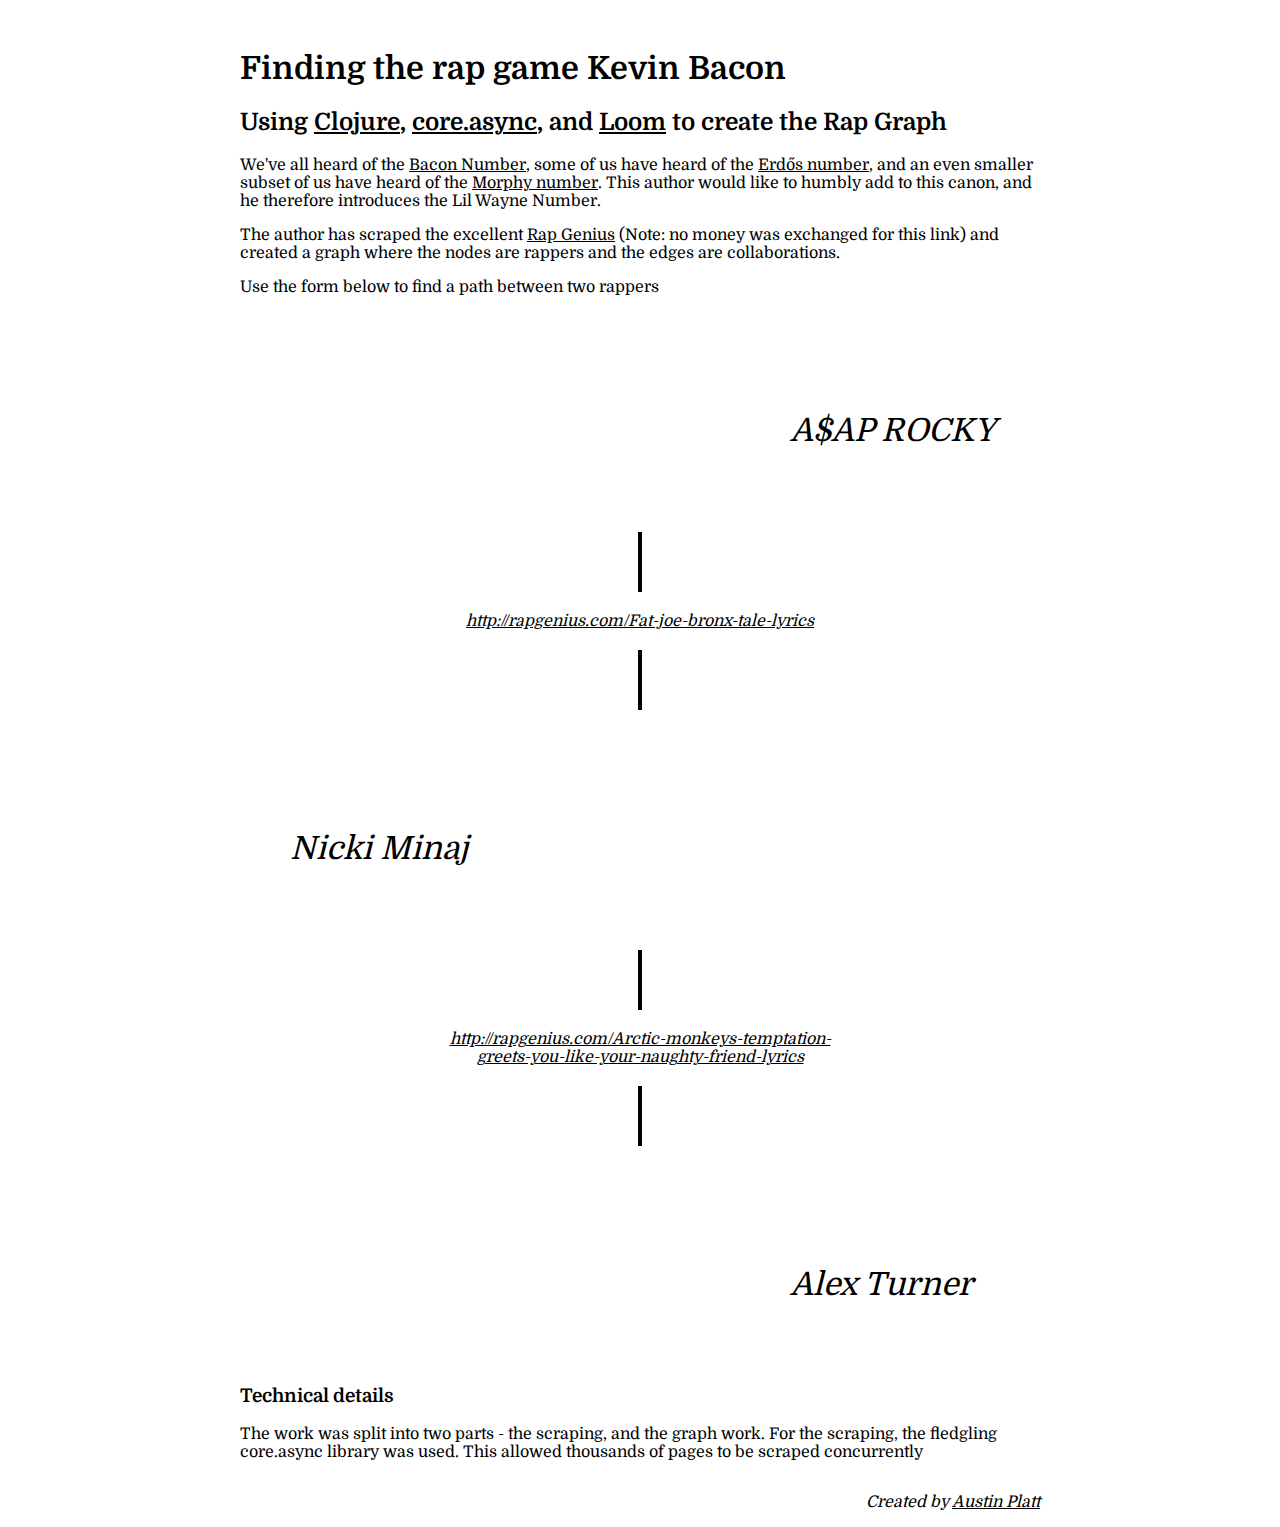
<file: index.html>
<html>
  <head>
    <meta http-equiv="Content-Type" content="text/html;charset=utf-8">
    <title>Finding the rap game Kevin Bacon</title>
    <link href='http://fonts.googleapis.com/css?family=Domine' rel='stylesheet' type='text/css'>
    <link rel="stylesheet" type="text/css" href="style.css" media="screen">
  </head>
  <body>
    <h1>Finding the rap game Kevin Bacon</h1>
    <h2>Using <a href="http://clojure.org/">Clojure</a>, <a href="https://github.com/clojure/core.async">core.async</a>,
    and <a href="https://github.com/aysylu/loom">Loom</a> to create the Rap
    Graph</h2>
    <p>We've all heard of the <a href="http://en.wikipedia.org/wiki/Six_Degrees_of_Kevin_Bacon">Bacon Number</a>, some of us
    have heard of the <a href="http://en.wikipedia.org/wiki/Erd%C5%91s_number">Erdős number</a>, and an even
    smaller subset of us have heard of the <a href="http://en.wikipedia.org/wiki/Morphy_Number">Morphy
    number</a>. This author would like to humbly add to this canon,
    and he therefore introduces the Lil Wayne Number.</p>

    <p>The author has scraped the excellent <a href="http://rapgenius.com/">Rap
    Genius</a> (Note: no money was exchanged for this link) and created
    a graph where the nodes are rappers and the edges are collaborations. </p>

    <p>Use the form below to find a path between two rappers</p>
    

    <div class="path">
      <div class="artist">
        <div class="artistImage"
             style="background-image: url(http://4.bp.blogspot.com/-axG65L_UZAE/UPXeXH7wWUI/AAAAAAAAB5s/NrPHc8PNc9I/s1600/asap-rocky-flag-head.jpg)">
       </div>
        <div class="artistName">A$AP ROCKY</div>
      </div>
      <div class="song">
        <div class="topArrow arrow"> </div>
        <div class="songLink">
          <a href="#">http://rapgenius.com/Fat-joe-bronx-tale-lyrics</a>
        </div>
        <div class="bottomArrow arrow"></div>
      </div>
      <div class="artist">
        <div class="artistImage"
             style="background-image: url(http://www.aceshowbiz.com/images/news/nicki-minaj-channels-inner-lil-wayne-birdman-s-y-u-mad.jpg)">
        </div>
        <div class="artistName">Nicki Minaj</div>
      </div>
      <div class="song">
        <div class="topArrow arrow"> </div>
        <div class="songLink">
          <a href="#">http://rapgenius.com/Arctic-monkeys-temptation-greets-you-like-your-naughty-friend-lyrics</a>
        </div>
        <div class="bottomArrow arrow"></div>
      </div>
      <div class="artist">
        <div class="artistImage"
             style="background-image: url(http://2.bp.blogspot.com/-qKphby6K5uo/Tc5KRZTCqKI/AAAAAAAADlo/FSdz8kv4IXw/s1600/5096de1c3d0c.jpg)">
        </div>
        <div class="artistName">Alex Turner</div>
      </div>
    </div>

    <h3>Technical details</h3>
    <p>The work was split into two parts - the scraping, and the
    graph work. For the scraping, the fledgling core.async library was
    used. This allowed thousands of pages to be scraped
    concurrently</p>


    <p class="credit"><em>Created by <a href="mailto:austinplatt@gmail.com">Austin Platt</a></em></p>
  </body>
</html>
</file>
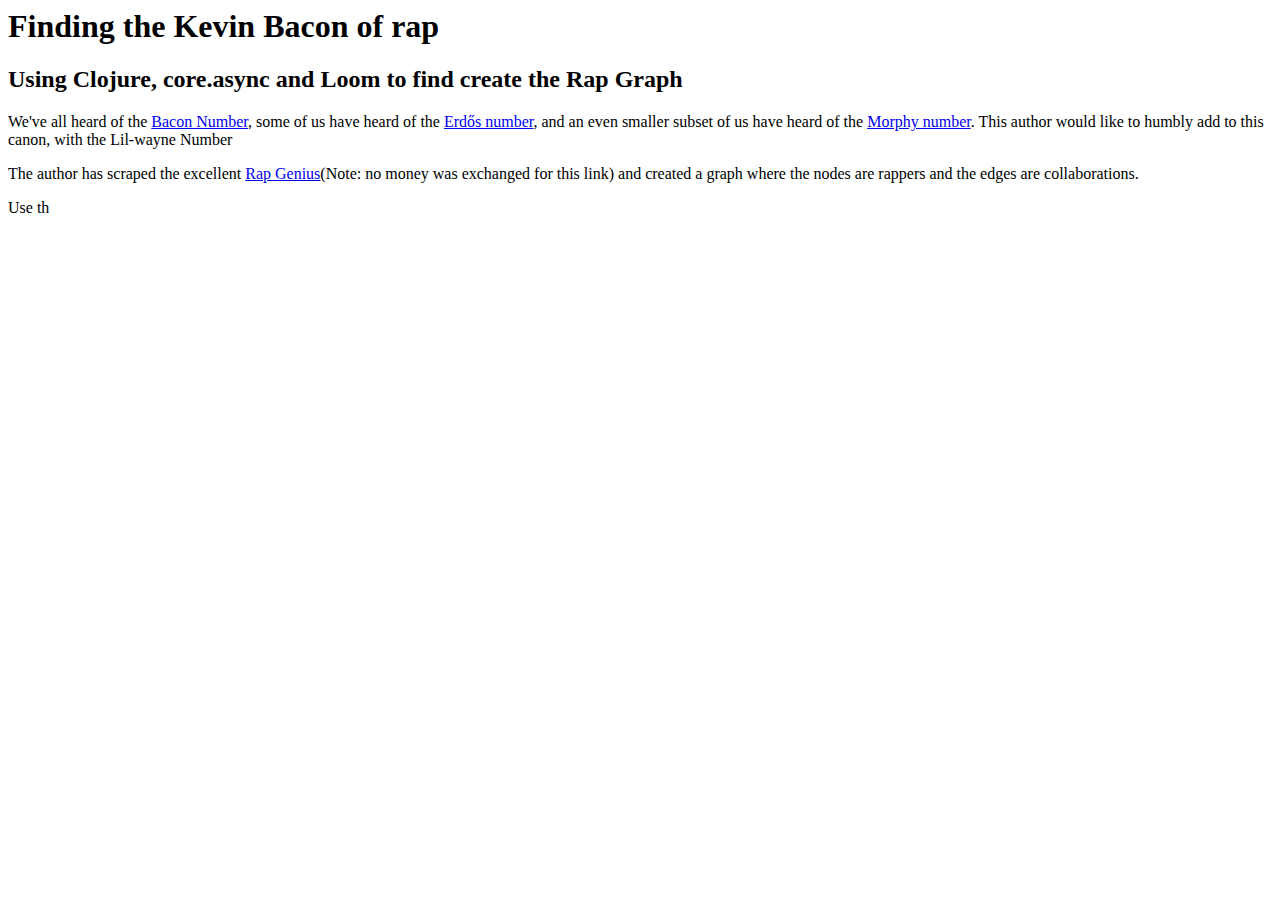
<file: writeup.html>
<html>
  <head>
  </head>
  <body>
    <h1>Finding the Kevin Bacon of rap</h1>
    <h2>Using Clojure, core.async and Loom to find create the Rap
    Graph</h2>
    <p>We've all heard of the <a href="http://en.wikipedia.org/wiki/Six_Degrees_of_Kevin_Bacon">Bacon Number</a>, some of us
    have heard of the <a href="http://en.wikipedia.org/wiki/Erd%C5%91s_number">Erdős number</a>, and an even
    smaller subset of us have heard of the <a href="http://en.wikipedia.org/wiki/Morphy_Number">Morphy
    number</a>. This author would like to humbly add to this canon,
    with the Lil-wayne Number</p>

    <p>The author has scraped the excellent <a href="Rap Genius">Rap
    Genius</a>(Note: no money was exchanged for this link) and created
    a graph where the nodes are rappers and the edges are collaborations. </p>

    <p>Use th
  </body>
</html>
</file>
<file: style.css>
body {
    font-family: 'Domine', serif;
    margin: 50px auto;
    width: 800px;
}

a, a:visited {
   color: black;
}

.credit {
    float: right;
}

.path {
    width: 100%;
    margin: 0 auto;
}

.path .artist {
    width: 200px;
    margin: 0 auto;
    position: relative;
}

.path .artist .artistImage {
    width: 200px;
    height: 200px;
    border-radius: 100px;
    background-position: 50% 10%;
}

.path .artistName {
    font-size: 2em;
    font-style: italic;
    position: absolute;
    top: 100px;
    width: 300px;
}

.path .artist:nth-child(4n+1) .artistName {
    left: 250px;
}

.path .artist:nth-child(4n+3) .artistName {
    right: 150px;
}

.path .arrow {
    border-style: solid;
    border-color: black;
    border-width: 0 2px;
    height: 60px;
    width: 0px;
    margin: 20px auto;

}

.path .song {
    text-align: center;
}

.path .songLink {
    width: 50%;
    margin: 0 auto;
    font-style: italic;
}
</file>
